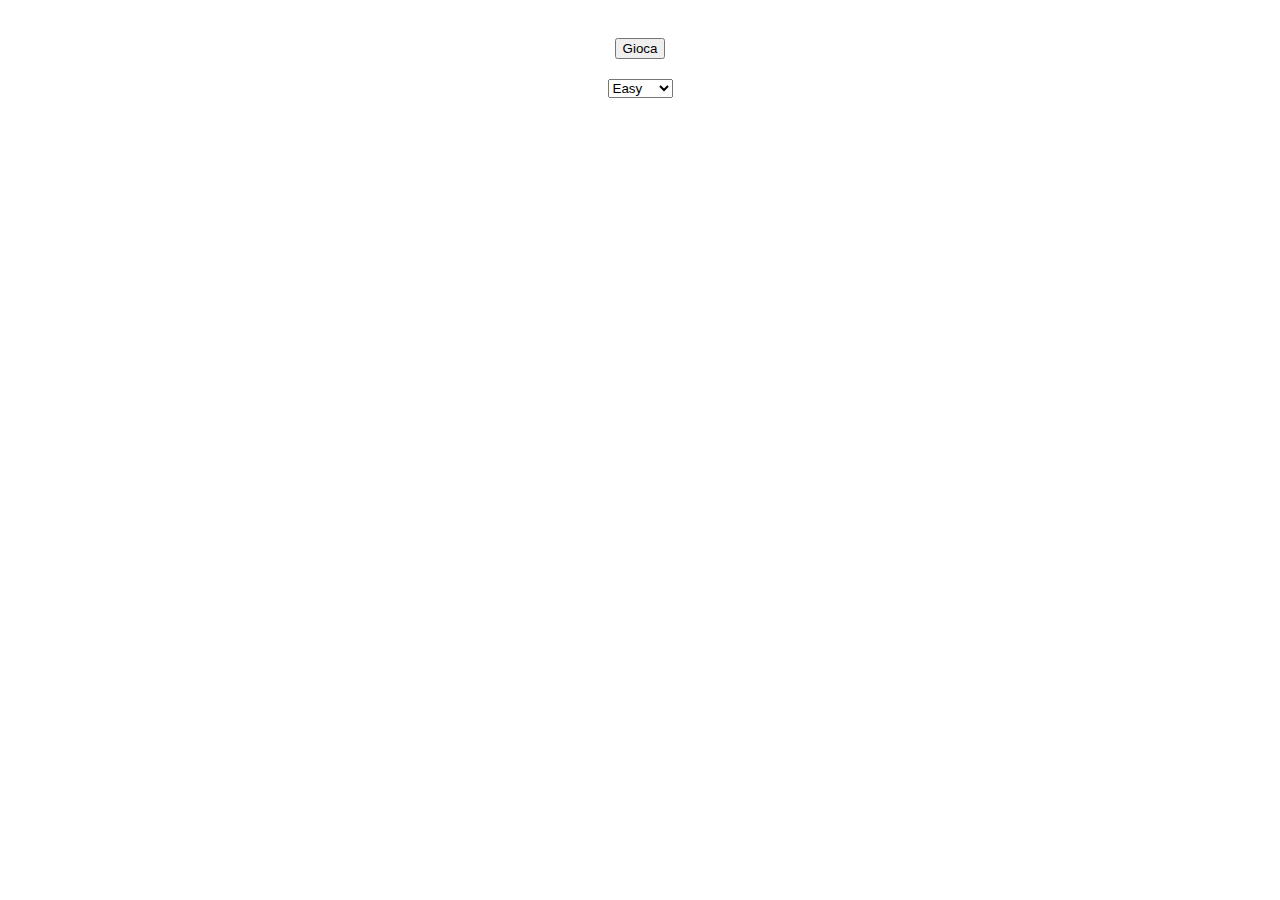
<file: Bonus/index2.html>
<!DOCTYPE html>
<html lang="en">
<head>
    <meta charset="UTF-8">
    <meta name="viewport" content="width=device-width, initial-scale=1.0">
    <title>Campo minato</title>
    <link rel="stylesheet" href="./css/style.css">
</head>
<body>
    <section class="section">
        <button class="btn-play" id="btn-play">Gioca</button>
        <select name="difficulty" id="difficulty-selector" onchange="setDifficulty()">
            <option selected value="easy" id="easy">Easy</option>
            <option value="normal" id="normal">Normal</option>
            <option value="hard" id="hard">Hard</option>
        </select>
        <div class="container">
        </div>
    </section>
    <script src="./js/bonus.js"></script>
</body>
</html>
</file>
<file: Bonus/css/style.css>
.container{
    max-width: 1200px;
    margin: 0 auto;
    display: flex;
    flex-wrap: wrap;
}

.cell{
    flex-basis: calc((100% - 20px) / 10);
    display: flex;
    justify-content: center;
    align-items: center;
    aspect-ratio: 1;
    border: 1px solid grey;
}

.btn-play{
    text-align: center;
    margin-top: 30px;
    margin-bottom: 20px;
}

.section{
    display: flex;
    flex-direction: column;
    align-items: center;
}

.bg-light-blue{
    background-color: cornflowerblue;
}

#difficulty-selector{
    margin-bottom: 30px;
}

.medium-grid{
    flex-basis: calc((100% - 18px) / 9);
    display: flex;
    justify-content: center;
    align-items: center;
    aspect-ratio: 1;
    border: 1px solid grey;     
}

.small-grid{
    flex-basis: calc((100% - 14px) / 7);
    display: flex;
    justify-content: center;
    align-items: center;
    aspect-ratio: 1;
    border: 1px solid grey;
}
</file>
